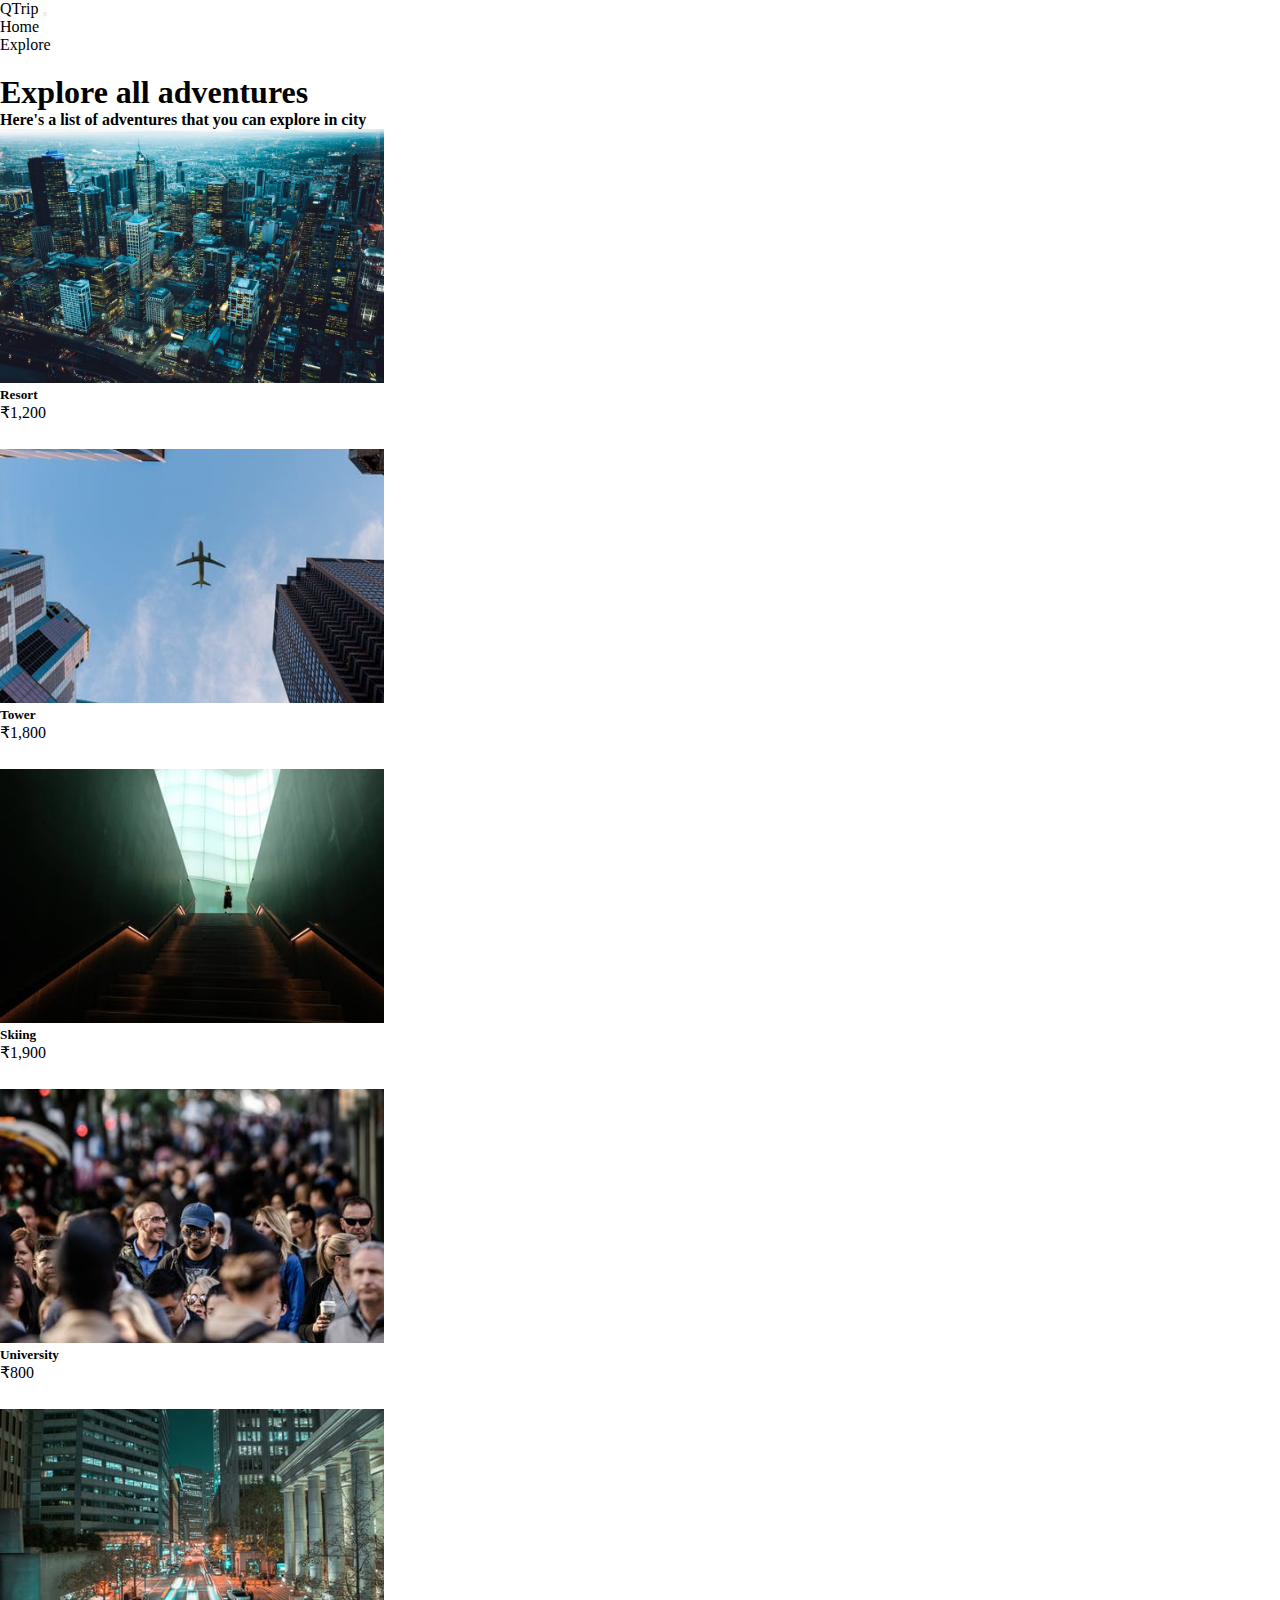
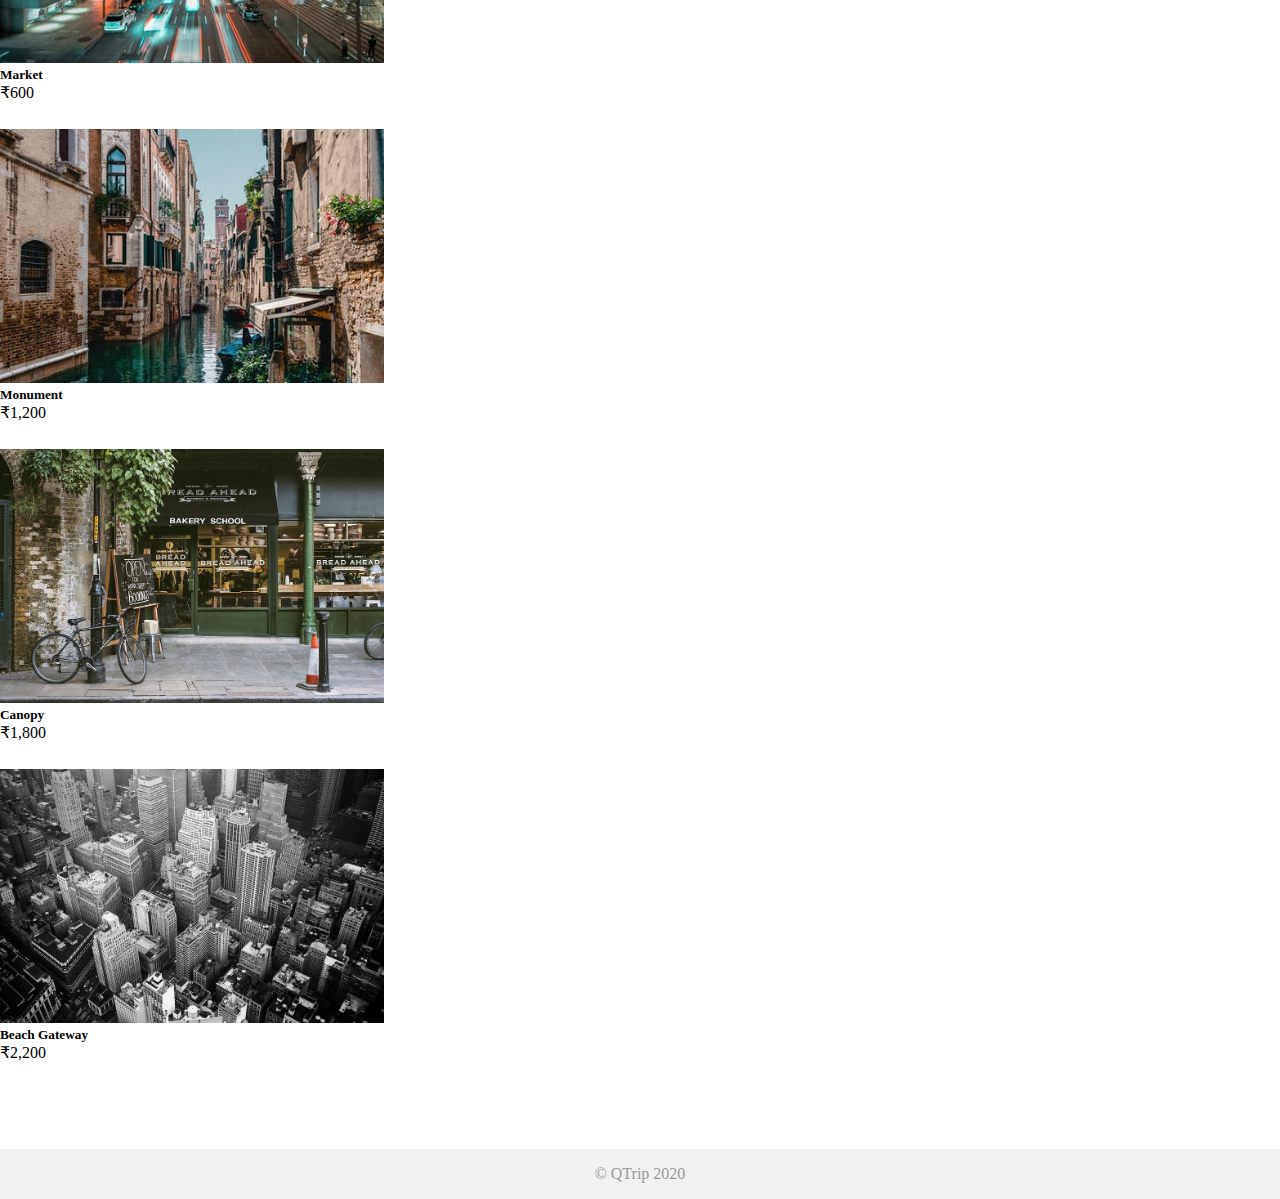
<file: pages/adventures/index.html>
<!DOCTYPE html>
<html lang="en">
  <head>
    <meta charset="UTF-8" />
    <meta name="viewport" content="width=device-width, initial-scale=1.0" />
    <title>QTrip Adventures</title>
    <link rel="stylesheet" href="../../css/styles.css" />
    <link
    href="https://cdn.jsdelivr.net/npm/bootstrap@5.0.2/dist/css/bootstrap.min.css"
    rel="stylesheet"
    integrity="sha384-EVSTQN3/azprG1Anm3QDgpJLIm9Nao0Yz1ztcQTwFspd3yD65VohhpuuCOmLASjC"
    crossorigin="anonymous"
  />
  </head>
  <body>
    <!-- TODO: MODULE_ADVENTURES_GRID -->
    <!-- 1. Copy navigation bar HTML from Landing page document -->
    <nav class="navbar navbar-expand-lg navbar-light bg-light p-3">
      <div class="container-fluid">
        <a class="navbar-brand" href="#">QTrip</a>
        <button
          class="navbar-toggler"
          type="button"
          data-bs-toggle="collapse"
          data-bs-target="#navbarSupportedContent"
          aria-controls="navbarSupportedContent"
          aria-expanded="false"
          aria-label="Toggle navigation"
        >
          <span class="navbar-toggler-icon"></span>
        </button>
        <div
          class="collapse navbar-collapse justify-content-end"
          id="navbarSupportedContent"
        >
          <ul class="navbar-nav justify-content-end w-100">
            <li class="nav-item">
              <a class="nav-link" aria-current="page" href="../../index.html"
                >Home</a
              >
            </li>
            <li class="nav-item">
              <a class="nav-link" href="/pages/adventures/index.html">Explore</a>

            </li>
          </ul>
        </div>
      </div>
    </nav>
    

    <div class="container">
     
      <div class="content">
        <!-- TODO: MODULE_ADVENTURES_GRID -->
        <!-- 1. Create the grid of adventures by adding child elements as required. -->
        
        <div class="container">
          <header class="header-section">
            <h1>Explore all adventures</h1>
            <h4>Here's a list of adventures that you can explore in city</h6>
          </header>
          <div class="row">
            <div class="col-sm-6 col-lg-3 mb-3 ">
              <a href="../adventures/resort/index.html">
                <div class="card adventure-card" >
                  <img src="../../assets/adventures/resort.jpg" class="card-img-top" alt="Resort">
                  <div class="card-body text-center d-md-flex justify-content-between ">
                    <h5 class="card-title">Resort</h5>
                    <p class="card-text">₹1,200</p>
                  </div>
                </div>
              </a>
            </div>
            <div class="col-sm-6 col-lg-3 mb-3">
              <a href="../adventures/resort/index.html">
                <div class="card adventure-card" >
                  <img src="../../assets/adventures/tower.jpg" class="card-img-top" alt="Tower">
                  <div class="card-body text-center d-md-flex justify-content-between ">
                    <h5 class="card-title">Tower</h5>
                    <p class="card-text">₹1,800</p>
                  </div>
                </div>
              </a>
            </div>
            <div class="col-sm-6 col-lg-3 mb-3">
              <a href="../adventures/resort/index.html">
                <div class="card adventure-card" >
                  <img src="../../assets/adventures/mount.jpg" class="card-img-top" alt="Skiing">
                  <div class="card-body text-center d-md-flex justify-content-between ">
                    <h5 class="card-title">Skiing</h5>
                    <p class="card-text">₹1,900</p>
                  </div>
                </div>
              </a>
            </div>
            <div class="col-sm-6 col-lg-3 mb-3">
              <a href="../adventures/resort/index.html">
                <div class="card adventure-card" >
                  <img src="../../assets/adventures/university.jpg" class="card-img-top" alt="University">
                  <div class="card-body text-center d-md-flex justify-content-between">
                    <h5 class="card-title">University</h5>
                    <p class="card-text">₹800</p>
                  </div>
                </div>
              </a>
           </div>
          </div>
          <div class="row">
            <div class="col-sm-6 col-lg-3 mb-3">
              <a href="../adventures/resort/index.html">
                <div class="card adventure-card" >
                  <img src="../../assets/adventures/market.jpg" class="card-img-top" alt="...">
                  <div class="card-body text-center d-md-flex justify-content-between">
                    <h5 class="card-title">Market</h5>
                    <p class="card-text">₹600</p>
                  </div>
                </div>
              </a>
            </div>
            <div class="col-sm-6 col-lg-3 mb-3">
              <a href="../adventures/resort/index.html">
                <div class="card adventure-card">
                  <img src="../../assets/adventures/church.jpg" class="card-img-top" alt="...">
                  <div class="card-body text-center d-md-flex justify-content-between ">
                    <h5 class="card-title">Monument</h5>
                    <p class="card-text">₹1,200</p>
                  </div>
                </div>
              </a>
            </div>
            <div class="col-sm-6 col-lg-3 mb-3">
              <a href="../adventures/resort/index.html">
                <div class="card adventure-card">
                  <img src="../../assets/adventures/canopy.jpg" class="card-img-top" alt="Canopy image">
                  <div class="card-body text-center d-md-flex justify-content-between">
                    <h5 class="card-title">Canopy</h5>
                    <p class="card-text">₹1,800</p>
                  </div>
                </div>
              </a>
            </div>
            <div class="col-sm-6 col-lg-3 mb-3">
              <a href="../adventures/resort/index.html">
                <div class="card adventure-card">
                  <img src="../../assets/adventures/beachside.jpg" class="card-img-top" alt="Beach Gateway">
                  <div class="card-body text-center d-md-flex justify-content-between">
                    <h5 class="card-title">Beach Gateway</h5>
                    <p class="card-text">₹2,200</p>
                  </div>
                </div>
              </a>
            </div>
          </div>
        </div>
      </div>
    </div>

    <footer>
      <div class="container">© QTrip 2020</div>
    </footer>

    <script
      src="https://cdn.jsdelivr.net/npm/bootstrap@5.0.2/dist/js/bootstrap.bundle.min.js"
      integrity="sha384-MrcW6ZMFYlzcLA8Nl+NtUVF0sA7MsXsP1UyJoMp4YLEuNSfAP+JcXn/tWtIaxVXM"
      crossorigin="anonymous"
    ></script>
  </body>
</html>
</file>
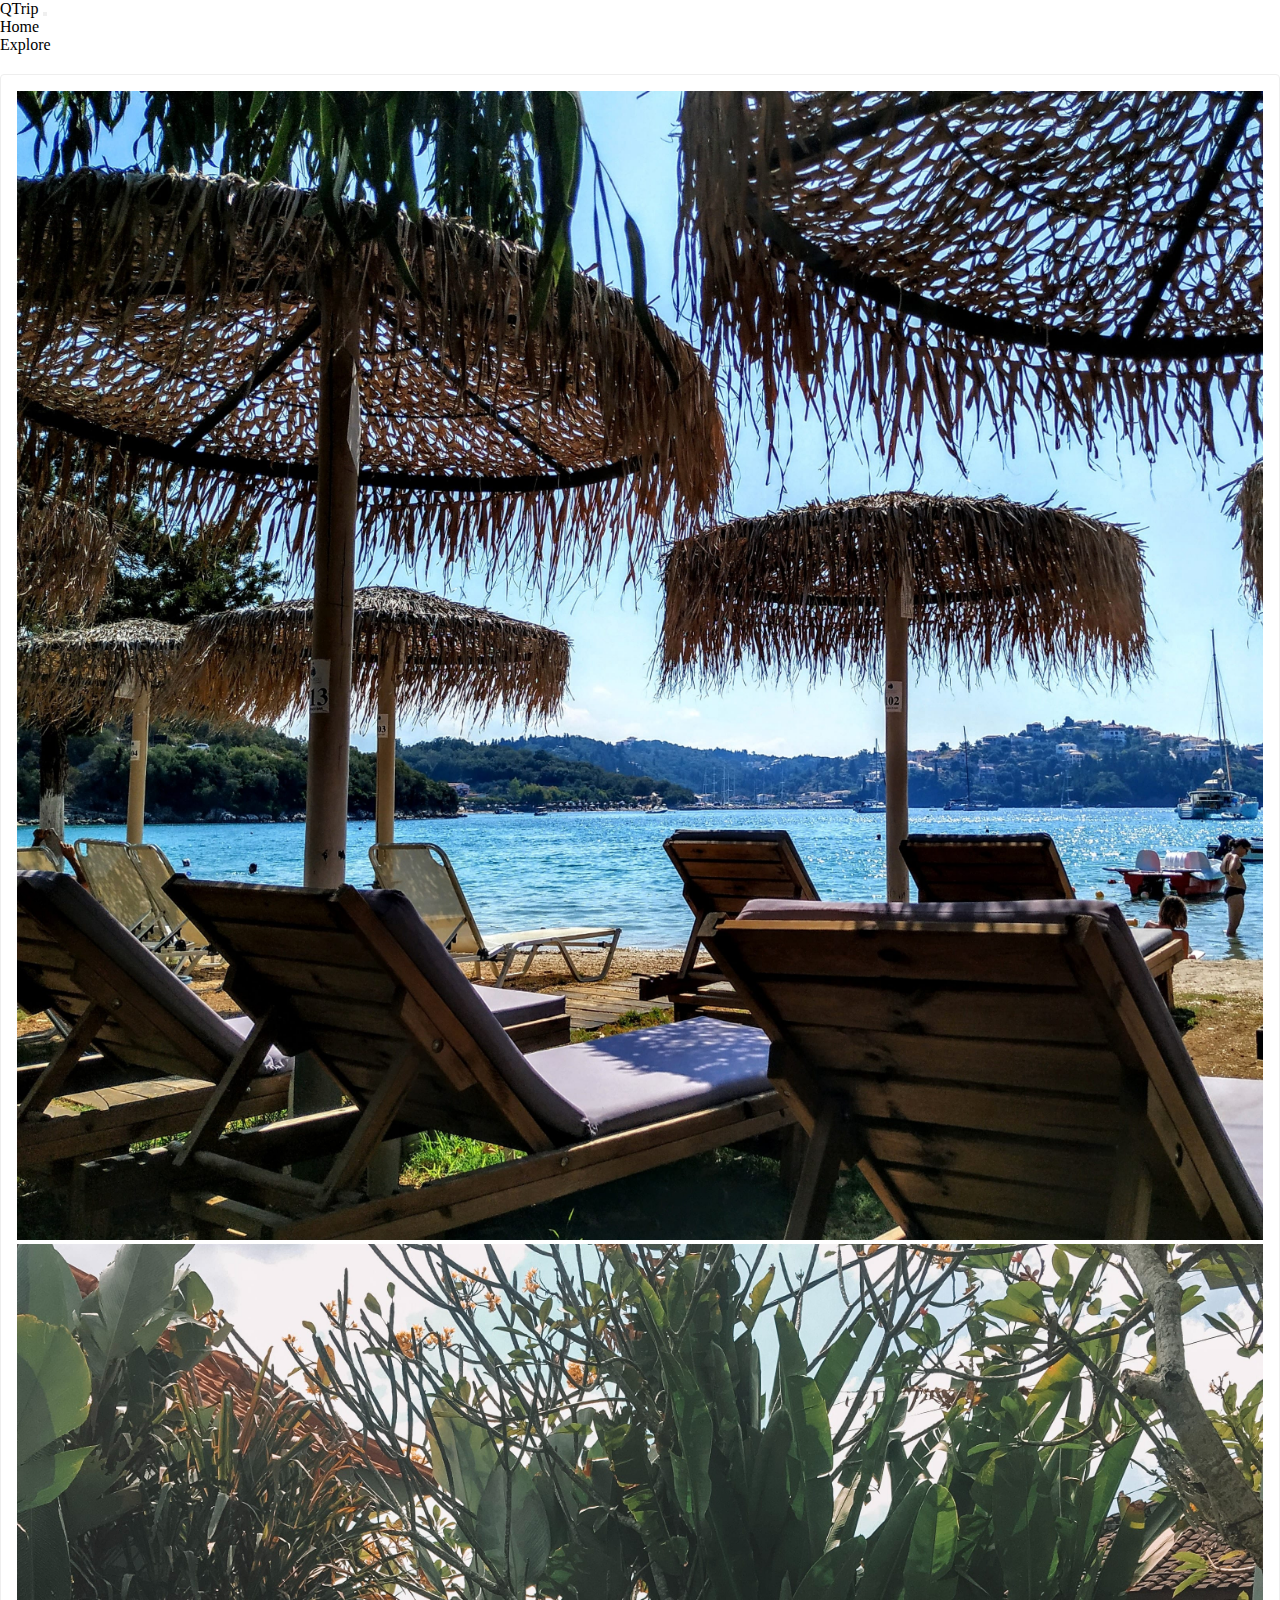
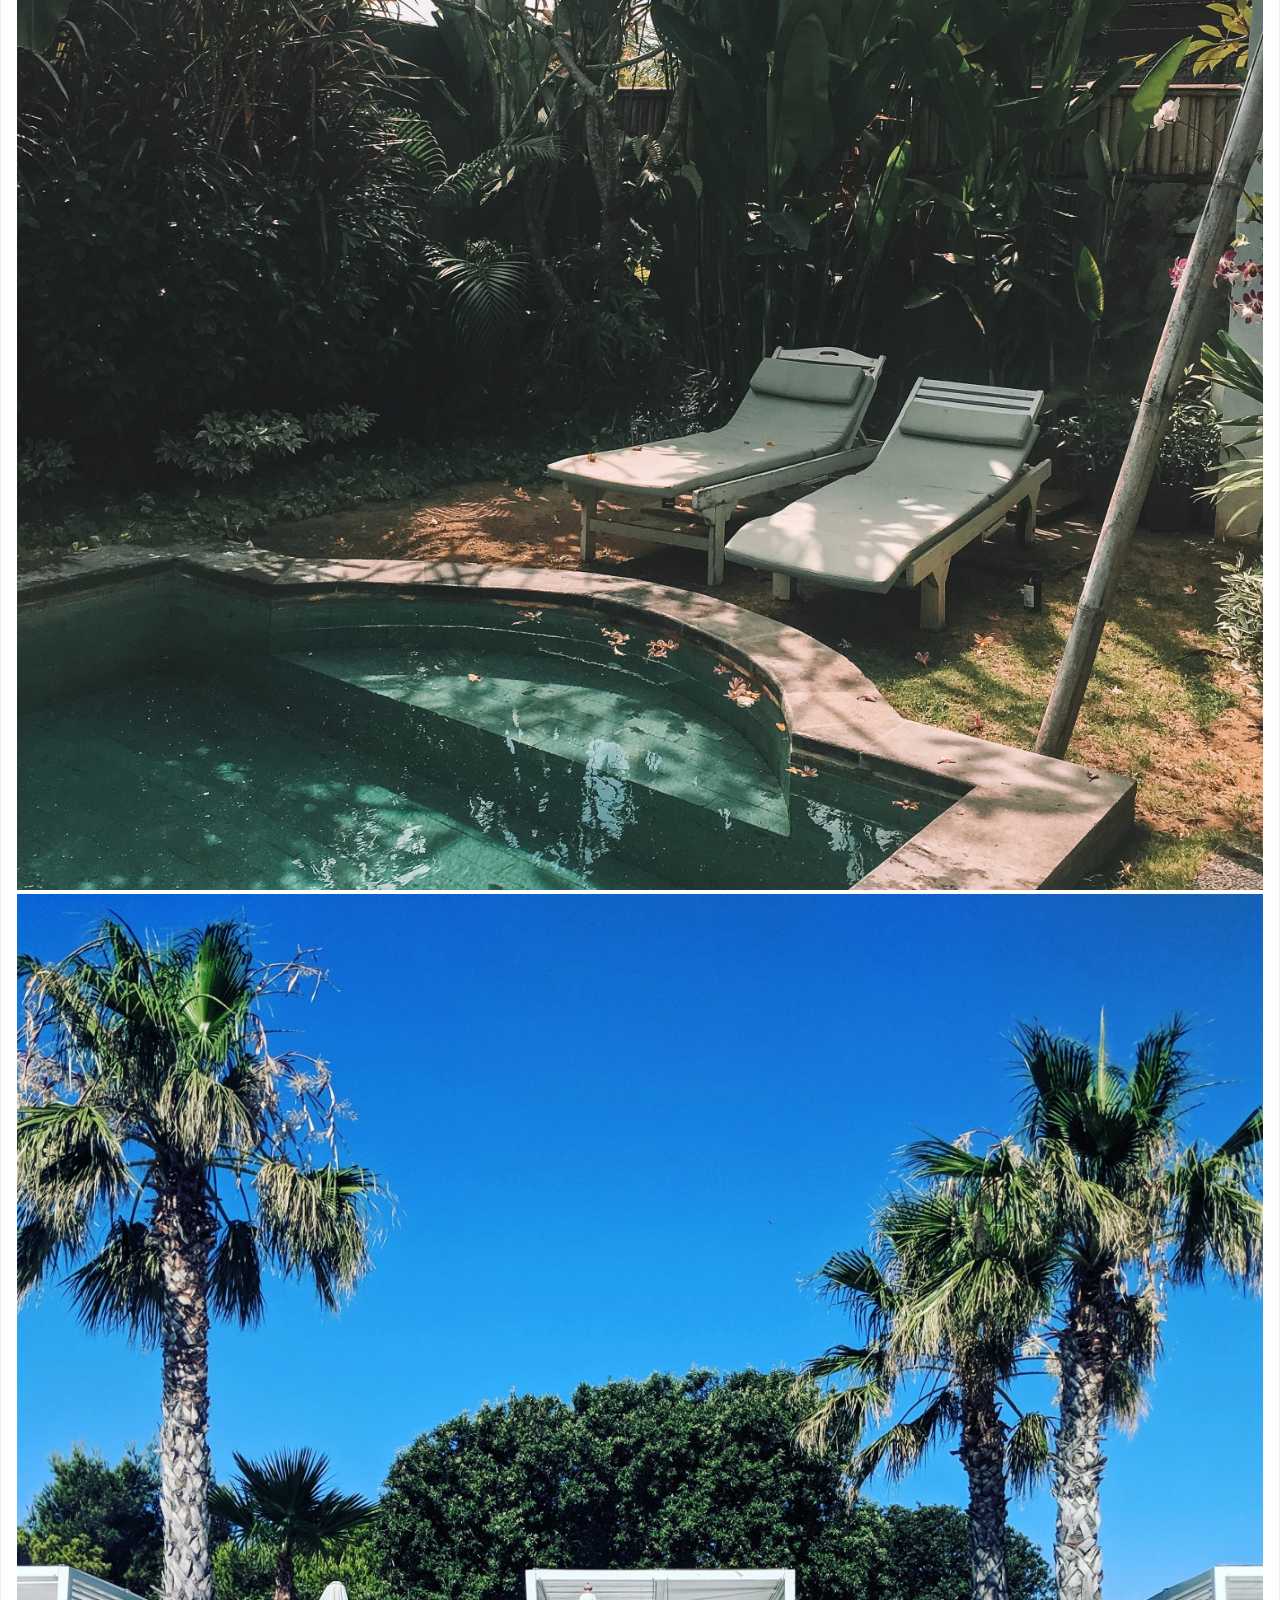
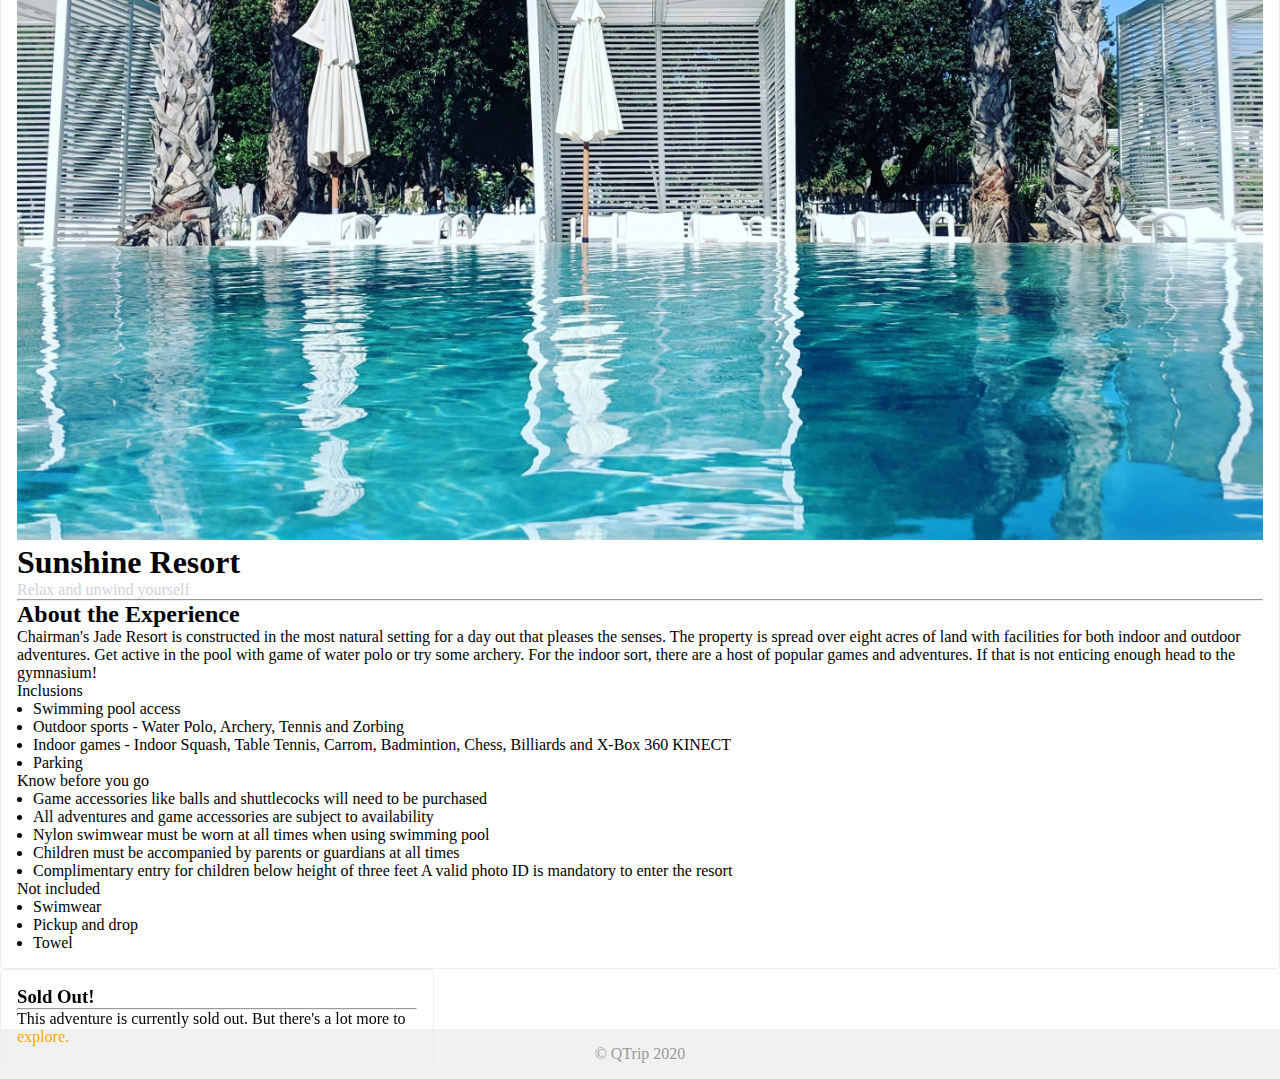
<file: pages/adventures/resort/index.html>
<!DOCTYPE html>
<html lang="en">

<head>
  <meta charset="UTF-8">
  <meta name="viewport" content="width=device-width, initial-scale=1.0">
  <title>QTrip Adventure Detail</title>
  <link rel="stylesheet" href="../../../css/styles.css">
  <link href="https://cdn.jsdelivr.net/npm/bootstrap@5.0.2/dist/css/bootstrap.min.css" rel="stylesheet"
    integrity="sha384-EVSTQN3/azprG1Anm3QDgpJLIm9Nao0Yz1ztcQTwFspd3yD65VohhpuuCOmLASjC" crossorigin="anonymous">
</head>

<body>
  <!-- TODO: MODULE_ADVENTURE_DETAILS -->
  <!-- 1. Copy navigation bar HTML from Landing page document -->
  <nav class="navbar navbar-expand-lg navbar-light bg-light p-3">
    <div class="container-fluid">
      <a class="navbar-brand" href="#">QTrip</a>
      <button class="navbar-toggler" type="button" data-bs-toggle="collapse" data-bs-target="#navbarSupportedContent"
        aria-controls="navbarSupportedContent" aria-expanded="false" aria-label="Toggle navigation">
        <span class="navbar-toggler-icon"></span>
      </button>
      <div class="collapse navbar-collapse justify-content-end" id="navbarSupportedContent">
        <ul class="navbar-nav justify-content-end w-100">
          <li class="nav-item">
            <a class="nav-link" aria-current="page" href="../../../index.html">Home</a>
          </li>
          <li class="nav-item">
            <a class="nav-link" href="/pages/adventures/index.html">Explore</a>
          </li>
        </ul>
      </div>
    </div>
  </nav>
  <div class="container d-flex  justify-content-center  mt-2">
    <div class="content">


      <!-- TOOD: MODULE_ADVENTURE_DETAILS -->
      <!-- 1. Write the child elements as required. -->
      <div class="row grid-container ">
        <div class="col-lg-8">
          <div class="adventure-detail-card mb-3">
            <div class="row">
              <div class="col-lg-8">
                <img src="../../../assets/adventures/resort/resort1.jpg" class="rounded adventure-card-image card"
                  alt="Resort 1">
              </div>
              <div class="col-lg-4  d-none d-lg-block">
                <div>
                  <img src="../../../assets/adventures/resort/resort2.jpg" class="rounded adventure-card-image mb-2 "
                    alt="Resort 2">
                </div>
                <div>
                  <img src="../../../assets/adventures/resort/resort3.jpg" class="rounded adventure-card-image"
                    alt="Resort 3">
                </div>
              </div>
            </div>
            <div class=" other-content">
              <header>
                <h1>Sunshine Resort</h1>
                <p style="color:#ced4da;">Relax and unwind yourself</p>
              </header>
              <hr>
              <header>
                <h2>About the Experience</h2>
              </header>
              <section class="experience-content">
                <p>
                  Chairman's Jade Resort is constructed in the most natural setting
                  for a day out that pleases the senses. The property is spread over
                  eight acres of land with facilities for both indoor and outdoor
                  adventures. Get active in the pool with game of water polo or try
                  some archery. For the indoor sort, there are a host of popular
                  games and adventures. If that is not enticing enough head to the
                  gymnasium!
                </p>
                <p>Inclusions</p>
                <ul>
                  <li>Swimming pool access</li>
                  <li>Outdoor sports - Water Polo, Archery, Tennis and Zorbing</li>
                  <li>
                    Indoor games - Indoor Squash, Table Tennis, Carrom, Badmintion,
                    Chess, Billiards and X-Box 360 KINECT
                  </li>
                  <li>Parking</li>
                </ul>
                <p>Know before you go</p>
                <ul>
                  <li>
                    Game accessories like balls and shuttlecocks will need to be
                    purchased
                  </li>
                  <li>
                    All adventures and game accessories are subject to availability
                  </li>
                  <li>
                    Nylon swimwear must be worn at all times when using swimming
                    pool
                  </li>
                  <li>
                    Children must be accompanied by parents or guardians at all
                    times
                  </li>
                  <li>
                    Complimentary entry for children below height of three feet A
                    valid photo ID is mandatory to enter the resort
                  </li>
                </ul>
                <p>Not included</p>
                <ul>
                  <li>Swimwear</li>
                  <li>Pickup and drop</li>
                  <li>Towel</li>
                </ul>
              </section>
            </div>
          </div>

        </div>
        <div class="col-lg-4">
               <div class="adventure-detail-card" id="reservation">
                  <h3>Sold Out!</h3>
                  <hr>This adventure is currently sold out. But there's a lot more to <a href="../"
                     style="color:orange !important">explore.</a>
                     
               </div>
            </div>
      </div>
      <!-- 2. Remember to use .adventure-card and its related classes. -->
    </div>
  </div>

  </div>


  <footer>
    <div class="container">© QTrip 2020</div>
  </footer>
  <script src="https://cdn.jsdelivr.net/npm/bootstrap@5.0.2/dist/js/bootstrap.bundle.min.js"
    integrity="sha384-MrcW6ZMFYlzcLA8Nl+NtUVF0sA7MsXsP1UyJoMp4YLEuNSfAP+JcXn/tWtIaxVXM"
    crossorigin="anonymous"></script>
</body>

</html>
</file>
<file: css/styles.css>
* {
 margin: 0px;
 padding: 0px;
}
html,
body {
 position: relative;
}

body {
	overflow-y: auto;
	min-height: 100vh;
	/* font-style: "Inter", sans-serif !important; */
}
textarea:focus,
input:focus {
 outline: none;
}
a {
 color: inherit !important;
 text-decoration: none !important;
}
footer {
 background: #f1f1f1;
 width: 100%;
 padding: 16px 0px;
 color: #999;
 vertical-align: bottom;
 margin-top: 40px;
 text-align: center;
 /* width: 100%; */
 /* height: 2.5rem;   */
}
a {
 color: inherit !important;
 text-decoration: none;
}

.banner {
 height: 500px;
 width: 100%;
 background: #999;
 margin: 20px 0px;
}

.content {
 padding: 20px 0px;
 display: flex;
 flex-wrap: wrap;
}

/* ================================== */
/* Layout page CSS */
/* ================================== */

.tile {
 /* TODO: MODULE_CARDS */
 /* 1. Fill in the required properties. */
 position: relative;
 height: 100%;
 width: 100%;
 display: flex;
 flex-direction: column;
 align-items: center;
 justify-content: flex-end;
 overflow: hidden;
 border-radius: 8px;
 max-height: 21.75rem;
}
.tile img {
 /* TODO: MODULE_CARDS */
 /* 1. Fill in the required properties. */
 width: 100%;
 height: 100%;
 transition: all 0.2s;
}
.tile img:hover {
 /* TODO: MODULE_CARDS */
 /* 1. Fill in the required properties. */
 filter: brightness(50%);
 transform: scale(1.1);
 cursor: pointer;
 border-radius: 10px;
}

/* Hint: Notice the position:absolute and z-index properties. */
/* Think about how those in relation to the existing "tile" classes. */
.tile-text {
 position: absolute;
 z-index: 1;
 text-transform: uppercase;
 letter-spacing: 2px;
 /* color: rgb(102, 93, 93); */
}

.hero-image {
 /* Use "linear-gradient" to add a darken background effect to the image (photographer.jpg). This will make the text easier to read */
 background-image: linear-gradient(rgba(0, 0, 0, 0.5), rgba(0, 0, 0, 0.5)),
  url("/assets/hero.jpg");

 /* TODO: MODULE_LAYOUT */
 /* 1. Set a specific height. */
 /* 2. Position and center the image to scale nicely on all screens. */
 height: 50vh;
 background-size: cover;
 background-position: center;
 background-repeat: no-repeat;
}

.hero-subheading {
 font-size: 24px;
 font-weight: 100;
}
.hero-input {
 width: 80%;
 height: 50px;
 padding: 16px;
 border-radius: 8px;
 border: none;
}

.nav-link {
 margin-right: 36px;
}

/* ================================== */
/* Adventures grid page CSS */
/* ================================== */

.adventure-card {
 /* TODO: MODULE_ADVENTURES_GRID */
 /* 1. Fill in the required properties. */
 height: 20rem;
 width: 100%;
 position: relative;
 border-radius: 8px;
}
.adventure-card img {
 /* TODO: MODULE_ADVENTURES_GRID */
 /* 1. Fill in the required properties. */
 width: 100%;
 min-height: 15.87rem;
 height: 15.87rem;
 transition: all 0.2s;
 background-position: center;
 object-fit: cover;
}
.adventure-card img:hover {
 /* TODO: MODULE_ADVENTURES_GRID */
 /* 1. Fill in the required properties. */
 filter: brightness(50%);
 cursor: pointer;
}

/* ================================== */
/* Adventure details page CSS */
/* ================================== */

.adventure-detail-card {
 /* TODO: MODULE_ADVENTURE_DETAILS */
 /* 1. Fill in the required properties. */
 /* padding: left 0 !important;
  padding: right 0 !important; */
 border: 1px solid #eee;
 border-radius: 4px;
 padding: 16px;
}

.adventure-card-image {
 /* TODO: MODULE_ADVENTURE_DETAILS */
 /* 1. Fill in the required properties. */
 /* height:29rem; */
 /* width:100%; */
 height: 100%;
 width: 100%;
 background-size: cover;
 background-position: center;
 /* padding: 0 !important; */
}
.adventure-card-image:hover {
 /* TODO: MODULE_ADVENTURE_DETAILS */
 /* 1. Fill in the required properties. */
 filter: brightness(70%);
 cursor: pointer;
 transition: all 0.2s ease-out;
}
.experience-content ul li {
 margin-left: 16px;
 padding: 0;
}

/* @media only screen and (min-width: 992px) {
 #reservation {
  width: 300px;
  position: fixed;
 }
} */
/* Styles added by me */
.hero-subheading {
 text-align: center;
}
.search-input {
 width: 48rem;
 height: 2rem;
 border-radius: 0.456rem;
 padding: 1.1rem;
}

#form1 {
 width: 85vw;
 /* padding:0rem; */
}
.col-sm-6,
.col-lg-3 {
 padding-left: 0;
}

.card-title {
 margin-bottom: 0px !important;
}

/* Adventure detail custom css written by me */

/* .sold-out {
 height: 10rem;
 /* width:400px; */
 /* position:fixed; */

/* @media (max-width: 992px) {
 .grid-container {
  display: flex;
  flex-direction: column;
 }
} */
#reservation p a {
 /* color: #ffd861 !important; */
}
@media only screen and (min-width: 992px) {
 /* For desktops phones: */
 #reservation {
  width: 400px;
  position: fixed;
 }
}
</file>
